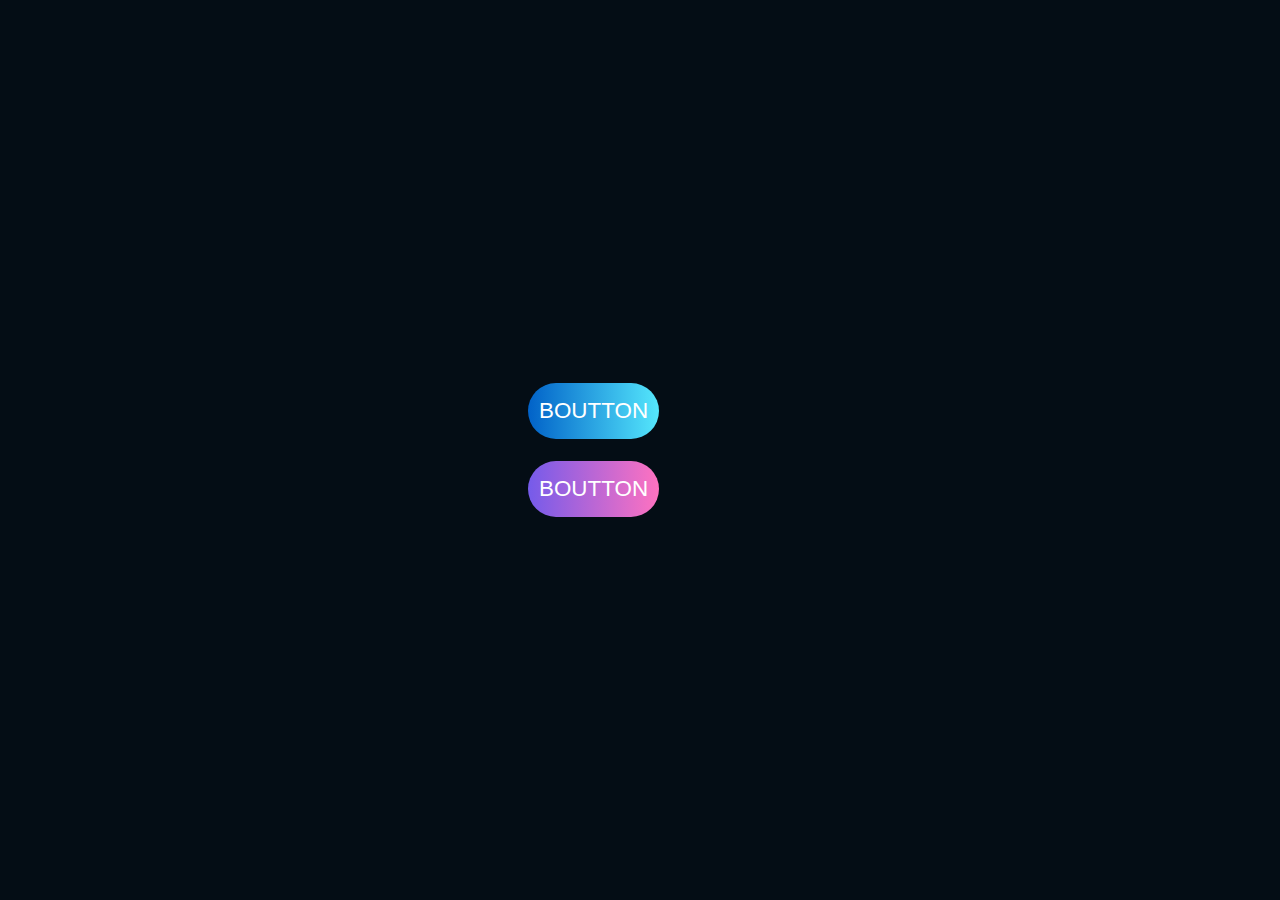
<file: CSS3-Button/Button-slider/index.html>
<!DOCTYPE html>

<html>

<head>
    <meta charset="utf-8"/>
    <meta http-equiv="X-UA-Compatible" content="IE=edge">
    
    <title>Flexbox</title>

    <link rel="stylesheet" type="text/css" href="styleCss.css">
    <link rel="stylesheet" type="text/css" href="CssEffect.css">


</head>

<body>
    <div class="container">
        <a href="#">Boutton</a>
        <a href="#">Boutton</a>
        <script type="text/javascript">
            const buttons = document.querySelectorAll('a');

            buttons.forEach( btn => {
                btn.addEventListener('click', function(e)
                {
                    let x = e.clientX - e.target.offsetLeft;
                    let y = e.clientY - e.target.offsetTop;

                    let ripples = document.createElement('span');
                    ripples.style.left = x + 'px';
                    ripples.style.top = y + 'px';
                    this.appendChild(ripples);

                    setTimeout( () => {
                        ripples.remove()},1000
                    );
                })
            })
        </script>
    </div>

</body>


</html>
</file>
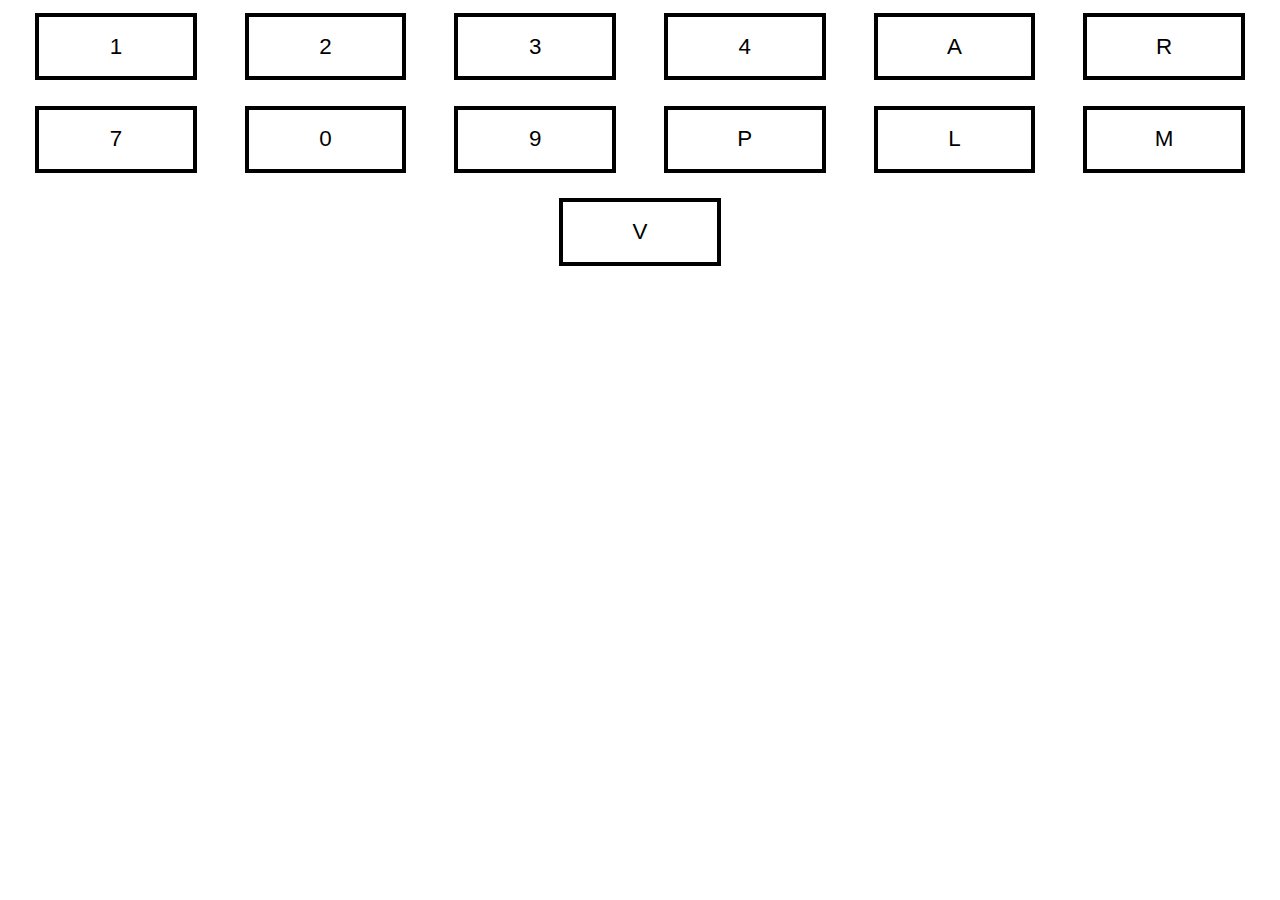
<file: CSS3-FlexBox/FlexBox-First-Use/index.html>
<!DOCTYPE html>

<html>

<head>
    <meta charset="utf-8"/>
    <meta http-equiv="X-UA-Compatible" content="IE=edge">
    
    <title>Flexbox</title>

    <link rel="stylesheet" type="text/css" href="styleCss.css">
    <link rel="stylesheet" type="text/css" href="FlexBoxExample.css">


</head>

<body>
    <div class="container">
        <div class="item">1</div>
        <div class="item">2</div>
        <div class="item">3</div>
        <div class="item">4</div>
        <div class="item">A</div>
        <div class="item">R</div>
        <div class="item">7</div>
        <div class="item">0</div>
        <div class="item">9</div>
        <div class="item">P</div>
        <div class="item">L</div>
        <div class="item">M</div>
        <div class="item">V</div>
    </div>

</body>


</html>
</file>
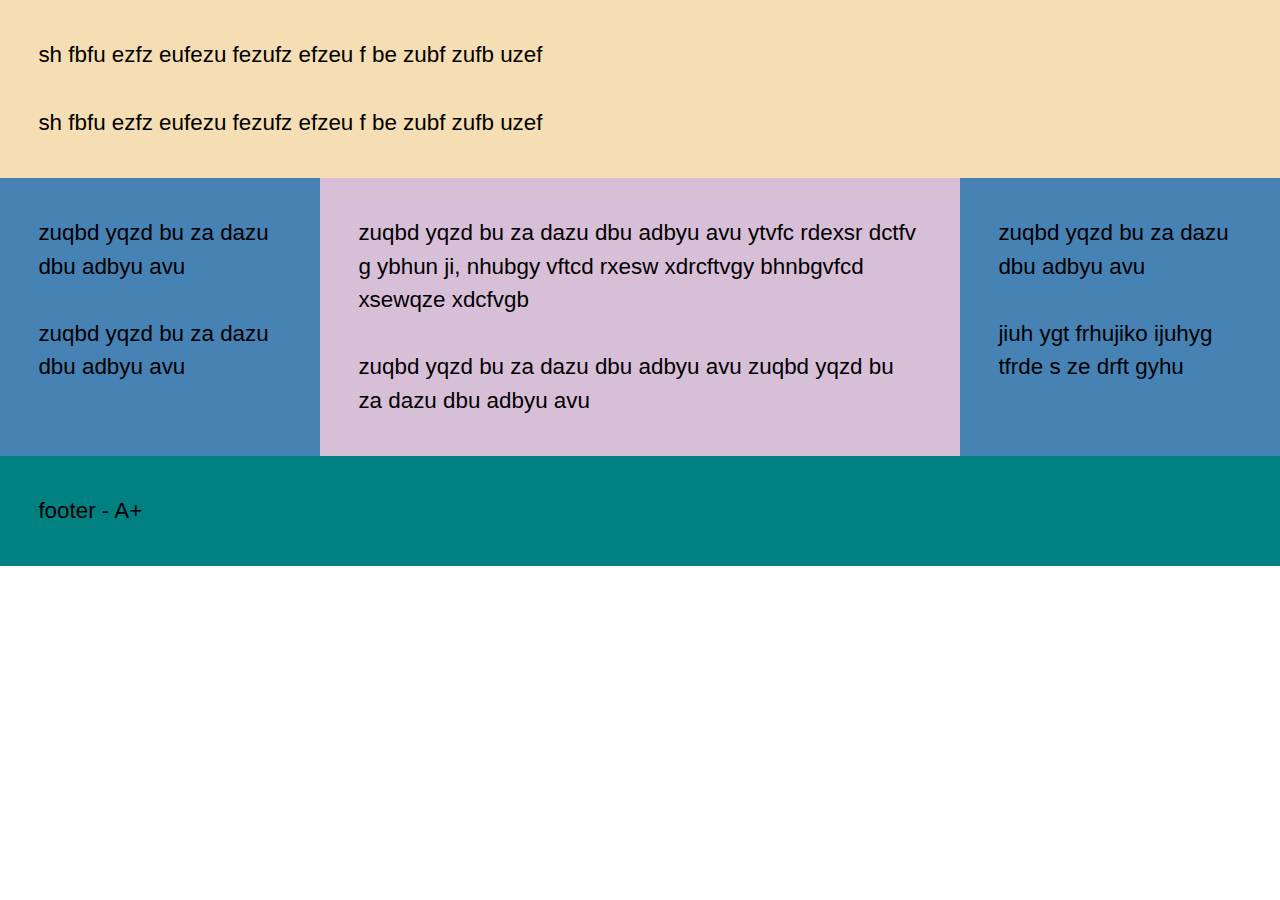
<file: CSS3-FlexBox/FlexBox-Front-Page/index.html>
<!DOCTYPE html>

<html>

<head>
    <meta charset="utf-8"/>
    <meta http-equiv="X-UA-Compatible" content="IE=edge">

    <title>Flexbox</title>

    <link rel="stylesheet" type="text/css" href="styleCss.css">
    <link rel="stylesheet" type="text/css" href="FlexBoxExample.css">


</head>

<body>
    <header class="header">
        <p>sh fbfu ezfz eufezu fezufz efzeu f be zubf zufb uzef</p>
        <p>sh fbfu ezfz eufezu fezufz efzeu f be zubf zufb uzef</p>
    </header>
    <aside class="sidebar">
        <p>zuqbd yqzd bu za dazu dbu adbyu avu</p>
        <p>zuqbd yqzd bu za dazu dbu adbyu avu</p>
    </aside>
    <div class="content">
      <p>
        zuqbd yqzd bu za dazu dbu adbyu avu
        ytvfc rdexsr dctfv g ybhun ji, nhubgy vftcd rxesw xdrcftvgy bhnbgvfcd xsewqze xdcfvgb
      </p>
      <p>
        zuqbd yqzd bu za dazu dbu adbyu avu
        zuqbd yqzd bu za dazu dbu adbyu avu
      </p>
    </div>
    <aside class="sidebar secondary">
      <p> zuqbd yqzd bu za dazu dbu adbyu avu</p>
      <p> jiuh ygt frhujiko ijuhyg tfrde s ze drft gyhu</p>
    </aside>
    <footer class="footer">
        footer - A+
    </footer>

</body>


</html>
</file>
<file: CSS3-Button/Button-slider/CssEffect.css>
body
{

    display: flex;
    justify-content: center;
    align-items: center;
    min-height: 100vh;
    flex-direction: column;
    background: #040d15;
}
a
{
    position: relative;
    display: inline-block;
    padding: 5% 5%;
    margin: 5% 0;
    color: #fff;
    text-decoration: none;
    text-transform: uppercase;
    font-size: 1em;
    letter-spacing: 5%;
    border-radius: 40px;
    background: linear-gradient(90deg,#0162c8,#55e7fc);
}

a:nth-child(2)
{
    background: linear-gradient(90deg,#755bea,#ff72c0);
}

span
{
    position: absolute;
    background:#fff;
    transform: translate(-50%,-50%);
    pointer-events: none;
    border-radius: 50%;
    animation: animate 1s linear infinite;
}

@keyframes animate
{
    0%
    {
        width: 0px;
        height: 0px;
        opacity: 0.5;
    }
    100%
    {
        width: 100%;
        height: 100%;
        opacity: 0;
    }
}
</file>
<file: CSS3-FlexBox/FlexBox-First-Use/FlexBoxExample.css>
/* Boite noir : visuel de base */
.item {
    text-align: center;
    width: 10%;
    height: 10%;
    margin: 1%;
    padding: 1%;
    border: 0.2em solid black;
  }

.container
{
    display:flex;
    flex-direction: row;
    flex-wrap: wrap;
    justify-content: space-evenly;
}

/*
    // Active la flexbox
        display:flex;
    // Changement des directions
        flex-direction: row;
        flex-direction: row-reverse;
        flex-direction: column;
        flex-direction: column-reverse;
    // Faire que les elements retourne a la ligne
        flex-wrap: wrap;
    // Faire que les éléments soient alignié
        justify-content: center;
        justify-content: space-evenly;
    // 

*/
</file>
<file: CSS3-FlexBox/FlexBox-Front-Page/FlexBoxExample.css>
.header
{
    background-color: wheat;
    padding: 3% 3%;
    box-sizing: border-box;
}

.content
{
    background-color: thistle;
    padding: 3% 3%;
    box-sizing: border-box;
}

.sidebar
{
    background-color: steelblue;
    padding: 3% 3%;
    box-sizing: border-box;
}

.footer
{
    background-color: teal;
    padding: 3% 3%;
    box-sizing: border-box;
}


/* Partie : flexBox */

body
{
    display: flex;
    flex-wrap: wrap;
    width: 100%;
    height: 100%;
}


.header
{
    flex-basis: 100%;
}
.sidebar
{
    flex-basis: 25%;
}
.content
{
    flex-basis: 50%;
}
.footer
{
    flex-basis: 100%;
}

@media screen and (max-width: 750px)
{
    .content
    {
        flex-basis: 100%;
    }
    .sidebar
    {
        flex-basis: 50%;
        order : 1 ;
    }
    .footer
    {
        order : 2 ;
    }


}
</file>
<file: CSS3-Button/Button-slider/styleCss.css>
/* ----------------------------- */
/* ==reset */
/* ----------------------------- */

/* base font-size corresponds to 10px and is adapted to rem unit */
html {
	font-size: 1em;
}
body {
	background-color: #fff;
	color: #000;
	font-family: "Century Gothic", helvetica, arial, sans-serif;
	font-size: 1.4em; /* equiv 14px */
	line-height: 1.5; /* adapt to your design */
}

/* font-sizing for content */
/* preserve vertical-rythm, thanks to http://soqr.fr/vertical-rhythm/ */
p,
ul,
ol,
dl,
blockquote,
pre,
td,
th,
label,
textarea,
caption,
details, 
figure, 
hgroup {
	font-size: 1em; /* equiv 14px */
	line-height: 1.5;
	margin: 1.5em 0 0;
}
h1, .h1-like {
	font-size: 1.8571em; /* equiv 26px */
	font-weight: normal;
	line-height: 1.6154em;
	margin: .8077em 0 0 0;
}
h2, .h2-like {
	font-size: 1.7143em; /* equiv 24px */
	font-weight: normal;
	line-height: 1.75em;
	margin: .875em 0 0 0;
}
h3, .h3-like {
	font-size: 1.5714em; /* equiv 22px */
	font-weight: normal;
	line-height: 1.909em;
	margin: .9545em 0 0 0;
}
h4, .h4-like {
	font-size: 1.4286em; /* equiv 20px */
	font-weight: normal;
	line-height: 1.05em;
	margin:  1.05em 0 0 0;
}
h5, .h5-like {
	font-size: 1.2857em; /* equiv 18px */
	font-weight: normal;
	line-height: 1.1667em;
	margin:  1.1667em 0 0 0;
}
h6, .h6-like {
	font-size: 1.1429em; /* equiv 16px */
	font-weight: normal;
	line-height: 1.3125em;
	margin:  1.3125em 0 0 0;
}

/* alternate font-sizing */
.smaller {
	font-size: .7143em; /* equiv 10px */
	line-height: 2.1em;
}
.small {
	font-size: .8571em; /* equiv 12px */
	line-height: 1.75em;
}
.big {
	font-size: 1.1429em; /* equiv 16px */
	line-height: 1.3125em;
}
.bigger {
	font-size: 1.2857em; /* equiv 18px */
	line-height: 1.1667em;
}
.biggest {
	font-size: 1.4286em; /* equiv 20px */
	line-height: 1.05em;
}

/* soft reset */
html,
body,
textarea,
figure,
label {
	margin: 0;
	padding: 0;
}
ul,
ol {
	padding-left: 2em;
}
code, 
pre,
samp {
	white-space: pre-wrap;
	font-family: consolas, 'DejaVu Sans Mono', courier, monospace;
}
code { line-height: 1em; }
table { margin-bottom: 1.5em; }

/* avoid top margins on first content element */
p:first-child,
ul:first-child,
ol:first-child,
dl:first-child,
blockquote:first-child,
pre:first-child,
h1:first-child,
h2:first-child,
h3:first-child,
h4:first-child,
h5:first-child,
h6:first-child {
	margin-top: 0;
}

/* avoid margins on nested elements */
li p,
li ul,
li ol {
	margin-top: 0;
	margin-bottom: 0;
}

/* HTML5 tags */
article, aside, details, figcaption, figure, footer, header, hgroup, nav, section {
	display: block;
}

/* max values */
img, table, td, blockquote, code, pre, textarea, input, video {
	max-width: 100%;
}

/* you shall not pass */
div, textarea, table, td, th, code, pre, samp {
	word-wrap: break-word;
	-webkit-hyphens: auto;
	-moz-hyphens: auto;
	-ms-hyphens: auto;
	-o-hyphens: auto;
	hyphens: auto;
}

/* pictures */
img {
	width: auto;
	height: auto;
	vertical-align: middle;
}
a img { border: 0; }

/* scripts */
body > script {display: none !important;}

/* skip-links */
.skip-links {
	position: absolute;
}
.skip-links a {
	position: absolute;
	left: -9999px;
	padding: 0.5em;
	background: #000;
	color:#fff;
	text-decoration: none;
}
.skip-links a:focus {
	position: static;
}
</file>
<file: CSS3-FlexBox/FlexBox-First-Use/styleCss.css>
/* ----------------------------- */
/* ==reset */
/* ----------------------------- */

/* base font-size corresponds to 10px and is adapted to rem unit */
html {
	font-size: 1em;
}
body {
	background-color: #fff;
	color: #000;
	font-family: "Century Gothic", helvetica, arial, sans-serif;
	font-size: 1.4em; /* equiv 14px */
	line-height: 1.5; /* adapt to your design */
}

/* font-sizing for content */
/* preserve vertical-rythm, thanks to http://soqr.fr/vertical-rhythm/ */
p,
ul,
ol,
dl,
blockquote,
pre,
td,
th,
label,
textarea,
caption,
details, 
figure, 
hgroup {
	font-size: 1em; /* equiv 14px */
	line-height: 1.5;
	margin: 1.5em 0 0;
}
h1, .h1-like {
	font-size: 1.8571em; /* equiv 26px */
	font-weight: normal;
	line-height: 1.6154em;
	margin: .8077em 0 0 0;
}
h2, .h2-like {
	font-size: 1.7143em; /* equiv 24px */
	font-weight: normal;
	line-height: 1.75em;
	margin: .875em 0 0 0;
}
h3, .h3-like {
	font-size: 1.5714em; /* equiv 22px */
	font-weight: normal;
	line-height: 1.909em;
	margin: .9545em 0 0 0;
}
h4, .h4-like {
	font-size: 1.4286em; /* equiv 20px */
	font-weight: normal;
	line-height: 1.05em;
	margin:  1.05em 0 0 0;
}
h5, .h5-like {
	font-size: 1.2857em; /* equiv 18px */
	font-weight: normal;
	line-height: 1.1667em;
	margin:  1.1667em 0 0 0;
}
h6, .h6-like {
	font-size: 1.1429em; /* equiv 16px */
	font-weight: normal;
	line-height: 1.3125em;
	margin:  1.3125em 0 0 0;
}

/* alternate font-sizing */
.smaller {
	font-size: .7143em; /* equiv 10px */
	line-height: 2.1em;
}
.small {
	font-size: .8571em; /* equiv 12px */
	line-height: 1.75em;
}
.big {
	font-size: 1.1429em; /* equiv 16px */
	line-height: 1.3125em;
}
.bigger {
	font-size: 1.2857em; /* equiv 18px */
	line-height: 1.1667em;
}
.biggest {
	font-size: 1.4286em; /* equiv 20px */
	line-height: 1.05em;
}

/* soft reset */
html,
body,
textarea,
figure,
label {
	margin: 0;
	padding: 0;
}
ul,
ol {
	padding-left: 2em;
}
code, 
pre,
samp {
	white-space: pre-wrap;
	font-family: consolas, 'DejaVu Sans Mono', courier, monospace;
}
code { line-height: 1em; }
table { margin-bottom: 1.5em; }

/* avoid top margins on first content element */
p:first-child,
ul:first-child,
ol:first-child,
dl:first-child,
blockquote:first-child,
pre:first-child,
h1:first-child,
h2:first-child,
h3:first-child,
h4:first-child,
h5:first-child,
h6:first-child {
	margin-top: 0;
}

/* avoid margins on nested elements */
li p,
li ul,
li ol {
	margin-top: 0;
	margin-bottom: 0;
}

/* HTML5 tags */
article, aside, details, figcaption, figure, footer, header, hgroup, nav, section {
	display: block;
}

/* max values */
img, table, td, blockquote, code, pre, textarea, input, video {
	max-width: 100%;
}

/* you shall not pass */
div, textarea, table, td, th, code, pre, samp {
	word-wrap: break-word;
	-webkit-hyphens: auto;
	-moz-hyphens: auto;
	-ms-hyphens: auto;
	-o-hyphens: auto;
	hyphens: auto;
}

/* pictures */
img {
	width: auto;
	height: auto;
	vertical-align: middle;
}
a img { border: 0; }

/* scripts */
body > script {display: none !important;}

/* skip-links */
.skip-links {
	position: absolute;
}
.skip-links a {
	position: absolute;
	left: -9999px;
	padding: 0.5em;
	background: #000;
	color:#fff;
	text-decoration: none;
}
.skip-links a:focus {
	position: static;
}
</file>
<file: CSS3-FlexBox/FlexBox-Front-Page/styleCss.css>
/* ----------------------------- */
/* ==reset */
/* ----------------------------- */

/* base font-size corresponds to 10px and is adapted to rem unit */
html {
	font-size: 1em;
}
body {
	background-color: #fff;
	color: #000;
	font-family: "Century Gothic", helvetica, arial, sans-serif;
	font-size: 1.4em; /* equiv 14px */
	line-height: 1.5; /* adapt to your design */
}

/* font-sizing for content */
/* preserve vertical-rythm, thanks to http://soqr.fr/vertical-rhythm/ */
p,
ul,
ol,
dl,
blockquote,
pre,
td,
th,
label,
textarea,
caption,
details, 
figure, 
hgroup {
	font-size: 1em; /* equiv 14px */
	line-height: 1.5;
	margin: 1.5em 0 0;
}
h1, .h1-like {
	font-size: 1.8571em; /* equiv 26px */
	font-weight: normal;
	line-height: 1.6154em;
	margin: .8077em 0 0 0;
}
h2, .h2-like {
	font-size: 1.7143em; /* equiv 24px */
	font-weight: normal;
	line-height: 1.75em;
	margin: .875em 0 0 0;
}
h3, .h3-like {
	font-size: 1.5714em; /* equiv 22px */
	font-weight: normal;
	line-height: 1.909em;
	margin: .9545em 0 0 0;
}
h4, .h4-like {
	font-size: 1.4286em; /* equiv 20px */
	font-weight: normal;
	line-height: 1.05em;
	margin:  1.05em 0 0 0;
}
h5, .h5-like {
	font-size: 1.2857em; /* equiv 18px */
	font-weight: normal;
	line-height: 1.1667em;
	margin:  1.1667em 0 0 0;
}
h6, .h6-like {
	font-size: 1.1429em; /* equiv 16px */
	font-weight: normal;
	line-height: 1.3125em;
	margin:  1.3125em 0 0 0;
}

/* alternate font-sizing */
.smaller {
	font-size: .7143em; /* equiv 10px */
	line-height: 2.1em;
}
.small {
	font-size: .8571em; /* equiv 12px */
	line-height: 1.75em;
}
.big {
	font-size: 1.1429em; /* equiv 16px */
	line-height: 1.3125em;
}
.bigger {
	font-size: 1.2857em; /* equiv 18px */
	line-height: 1.1667em;
}
.biggest {
	font-size: 1.4286em; /* equiv 20px */
	line-height: 1.05em;
}

/* soft reset */
html,
body,
textarea,
figure,
label {
	margin: 0;
	padding: 0;
}
ul,
ol {
	padding-left: 2em;
}
code, 
pre,
samp {
	white-space: pre-wrap;
	font-family: consolas, 'DejaVu Sans Mono', courier, monospace;
}
code { line-height: 1em; }
table { margin-bottom: 1.5em; }

/* avoid top margins on first content element */
p:first-child,
ul:first-child,
ol:first-child,
dl:first-child,
blockquote:first-child,
pre:first-child,
h1:first-child,
h2:first-child,
h3:first-child,
h4:first-child,
h5:first-child,
h6:first-child {
	margin-top: 0;
}

/* avoid margins on nested elements */
li p,
li ul,
li ol {
	margin-top: 0;
	margin-bottom: 0;
}

/* HTML5 tags */
article, aside, details, figcaption, figure, footer, header, hgroup, nav, section {
	display: block;
}

/* max values */
img, table, td, blockquote, code, pre, textarea, input, video {
	max-width: 100%;
}

/* you shall not pass */
div, textarea, table, td, th, code, pre, samp {
	word-wrap: break-word;
	-webkit-hyphens: auto;
	-moz-hyphens: auto;
	-ms-hyphens: auto;
	-o-hyphens: auto;
	hyphens: auto;
}

/* pictures */
img {
	width: auto;
	height: auto;
	vertical-align: middle;
}
a img { border: 0; }

/* scripts */
body > script {display: none !important;}

/* skip-links */
.skip-links {
	position: absolute;
}
.skip-links a {
	position: absolute;
	left: -9999px;
	padding: 0.5em;
	background: #000;
	color:#fff;
	text-decoration: none;
}
.skip-links a:focus {
	position: static;
}
</file>
